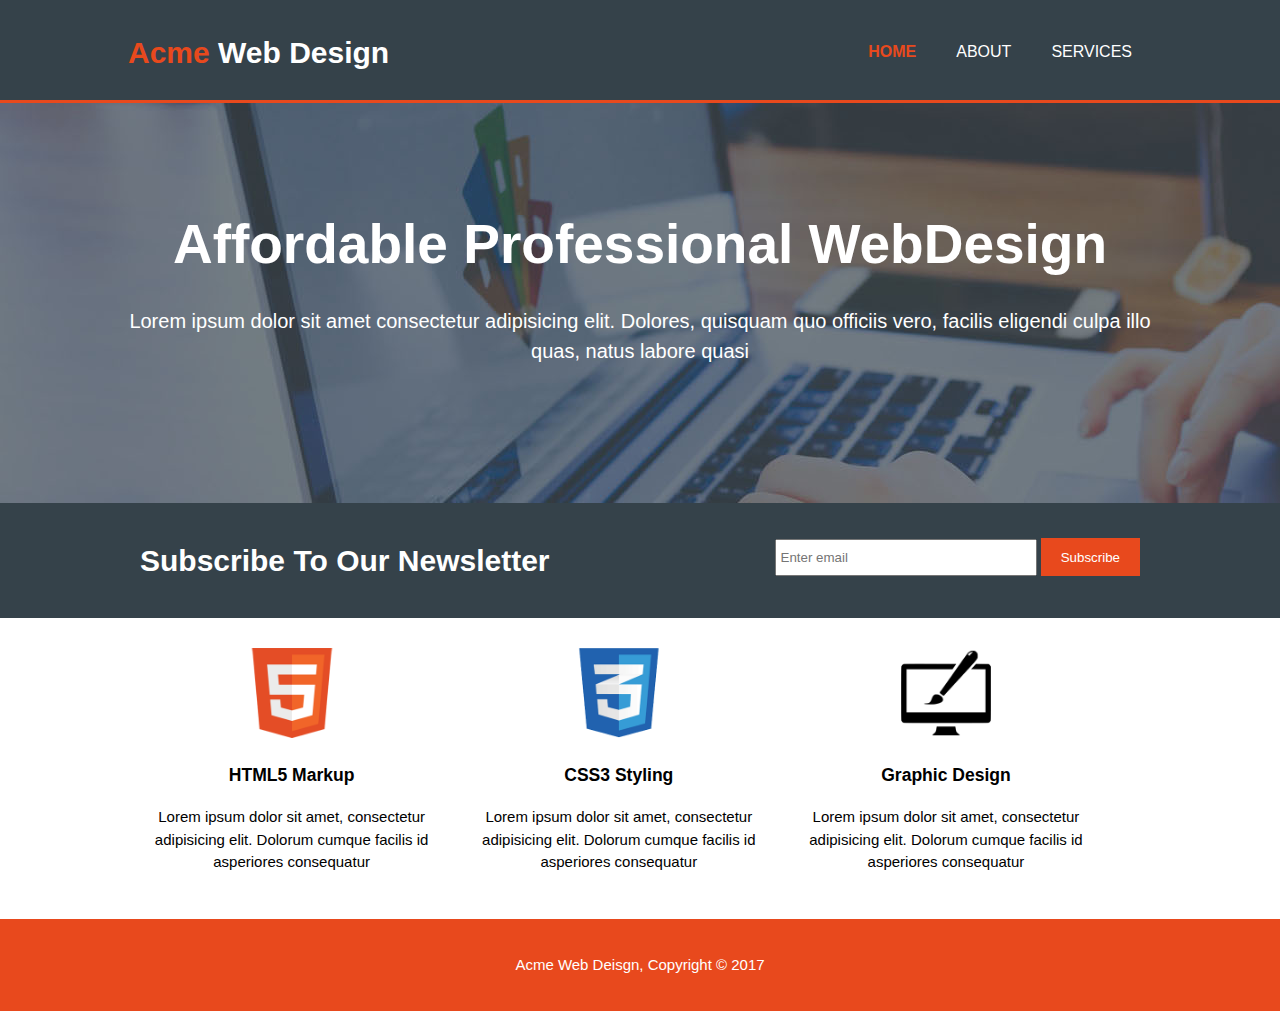
<file: index.html>
<!DOCTYPE html>
<html>

<head>
    <meta charset="utf-8" />
    <meta http-equiv="X-UA-Compatible" content="IE=edge">
    <title>Page Title</title>
    <meta name="viewport" content="width=device-width, initial-scale=1">
    <link rel="stylesheet" type="text/css" media="screen" href="css/style.css" />
    <title>Acme Webs Design || Home</title>
</head>

<body>
    <header>
        <div class="container">
            <div id="branding">
                <h1><span class="highlight">Acme</span> Web Design</h1>
            </div>
            <nav>
                <ul>
                    <li class="current"><a href="index.html">Home</a></li>
                    <li><a href="about.html">About</a></li>
                    <li><a href="services.html">Services</a></li>
                </ul>
            </nav>
        </div>
    </header>
    <section id="showcase">
        <div class="container">
            <h1>Affordable Professional WebDesign</h1>
            <p>Lorem ipsum dolor sit amet consectetur adipisicing elit. Dolores, quisquam quo officiis vero, facilis eligendi culpa illo quas, natus labore quasi </p>
        </div>
    </section>
    <section id="newsletter">
        <div class="container">
            <h1>Subscribe To Our Newsletter</h1>
            <form>
                <input type="email" placeholder="Enter email">
                <button class="button_1">Subscribe</button>
            </form>
        </div>
    </section>
    <section id="boxes">
        <div class="container">
            <div class="box">
                <img src="imgs/logo_html.png" alt="">
                <h3>HTML5 Markup</h3>
                <p>Lorem ipsum dolor sit amet, consectetur adipisicing elit. Dolorum cumque facilis id asperiores consequatur </p>
            </div>
            <div class="box">
                <img src="imgs/logo_css.png" alt="">
                <h3>CSS3 Styling</h3>
                <p>Lorem ipsum dolor sit amet, consectetur adipisicing elit. Dolorum cumque facilis id asperiores consequatur </p>
            </div>
            <div class="box">
                <img src="imgs/logo_brush.png" alt="">
                <h3>Graphic Design</h3>
                <p>Lorem ipsum dolor sit amet, consectetur adipisicing elit. Dolorum cumque facilis id asperiores consequatur </p>
            </div>
        </div>
    </section>
    <footer>
        <p>Acme Web Deisgn, Copyright &copy; 2017</p>
    </footer>
</body>


</html>
</file>
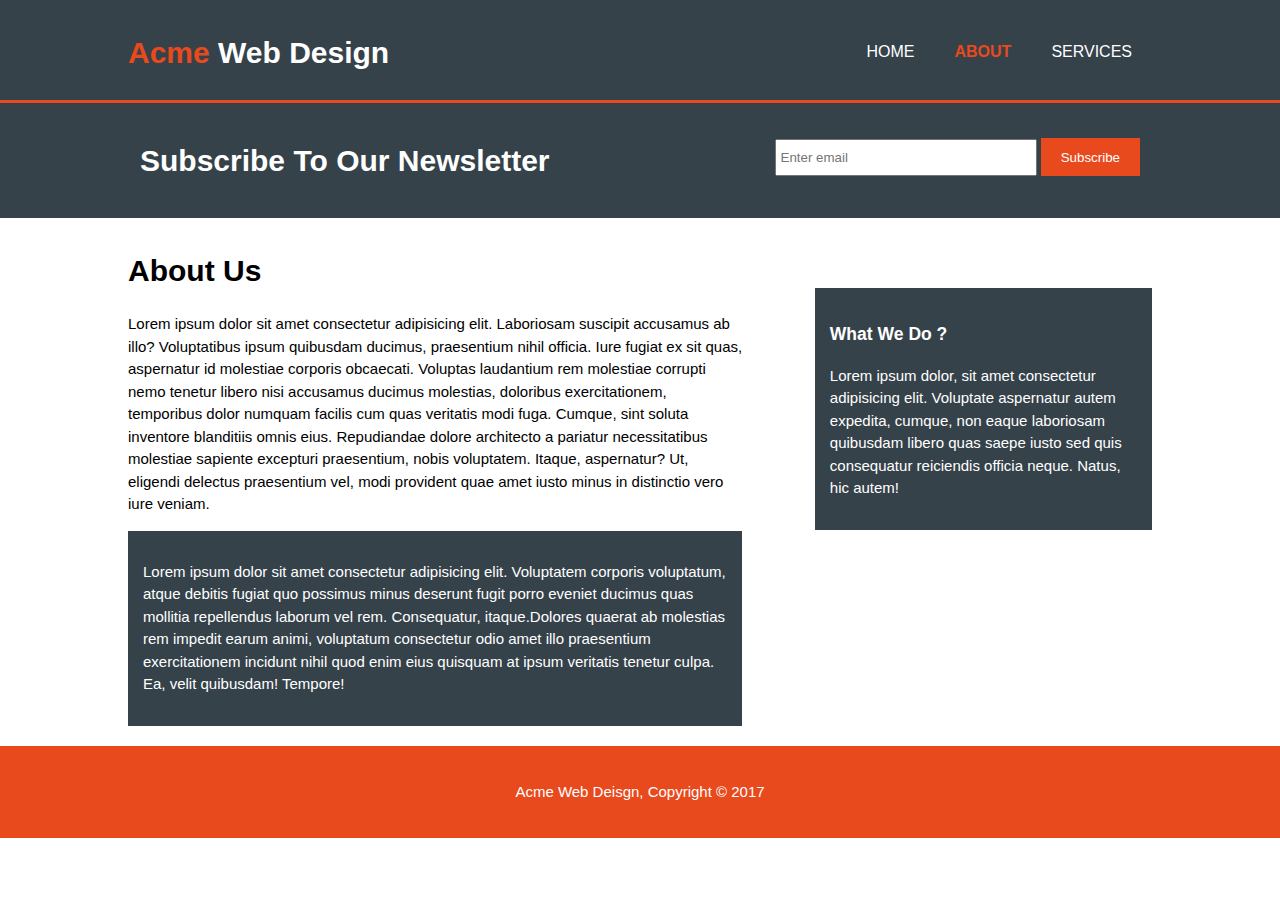
<file: about.html>
<!DOCTYPE html>
<html>

<head>
    <meta charset="utf-8" />
    <meta http-equiv="X-UA-Compatible" content="IE=edge">
    <title>Page Title</title>
    <meta name="viewport" content="width=device-width, initial-scale=1">
    <link rel="stylesheet" type="text/css" media="screen" href="css/style.css" />
    <title>Acme Webs Design || Home</title>
</head>

<body>
    <header>
        <div class="container">
            <div id="branding">
                <h1><span class="highlight">Acme</span> Web Design</h1>
            </div>
            <nav>
                <ul>
                    <li><a href="index.html">Home</a></li>
                    <li class="current"><a href="about.html">About</a></li>
                    <li><a href="services.html">Services</a></li>
                </ul>
            </nav>
        </div>
    </header>
    <section id="newsletter">
        <div class="container">
            <h1>Subscribe To Our Newsletter</h1>
            <form>
                <input type="email" placeholder="Enter email">
                <button class="button_1">Subscribe</button>
            </form>
        </div>
    </section>
    <section id="main">
        <div class="container">
            <article id="main_col">
                <h1 class="about_title">About Us</h1>
                <p>Lorem ipsum dolor sit amet consectetur adipisicing elit. Laboriosam suscipit accusamus ab illo? Voluptatibus ipsum quibusdam ducimus, praesentium nihil officia. Iure fugiat ex sit quas, aspernatur id molestiae corporis obcaecati. Voluptas
                    laudantium rem molestiae corrupti nemo tenetur libero nisi accusamus ducimus molestias, doloribus exercitationem, temporibus dolor numquam facilis cum quas veritatis modi fuga. Cumque, sint soluta inventore blanditiis omnis eius. Repudiandae
                    dolore architecto a pariatur necessitatibus molestiae sapiente excepturi praesentium, nobis voluptatem. Itaque, aspernatur? Ut, eligendi delectus praesentium vel, modi provident quae amet iusto minus in distinctio vero iure veniam.</p>
                <div class="dark">
                    <p>Lorem ipsum dolor sit amet consectetur adipisicing elit. Voluptatem corporis voluptatum, atque debitis fugiat quo possimus minus deserunt fugit porro eveniet ducimus quas mollitia repellendus laborum vel rem. Consequatur, itaque.Dolores
                        quaerat ab molestias rem impedit earum animi, voluptatum consectetur odio amet illo praesentium exercitationem incidunt nihil quod enim eius quisquam at ipsum veritatis tenetur culpa. Ea, velit quibusdam! Tempore!</p>
                </div>
            </article>

            <aside id="sidebar" class="dark">
                <h3>What We Do ? </h3>
                <p>Lorem ipsum dolor, sit amet consectetur adipisicing elit. Voluptate aspernatur autem expedita, cumque, non eaque laboriosam quibusdam libero quas saepe iusto sed quis consequatur reiciendis officia neque. Natus, hic autem!</p>
            </aside>
        </div>
    </section>
    <footer>
        <p>Acme Web Deisgn, Copyright &copy; 2017</p>
    </footer>
</body>


</html>
</file>
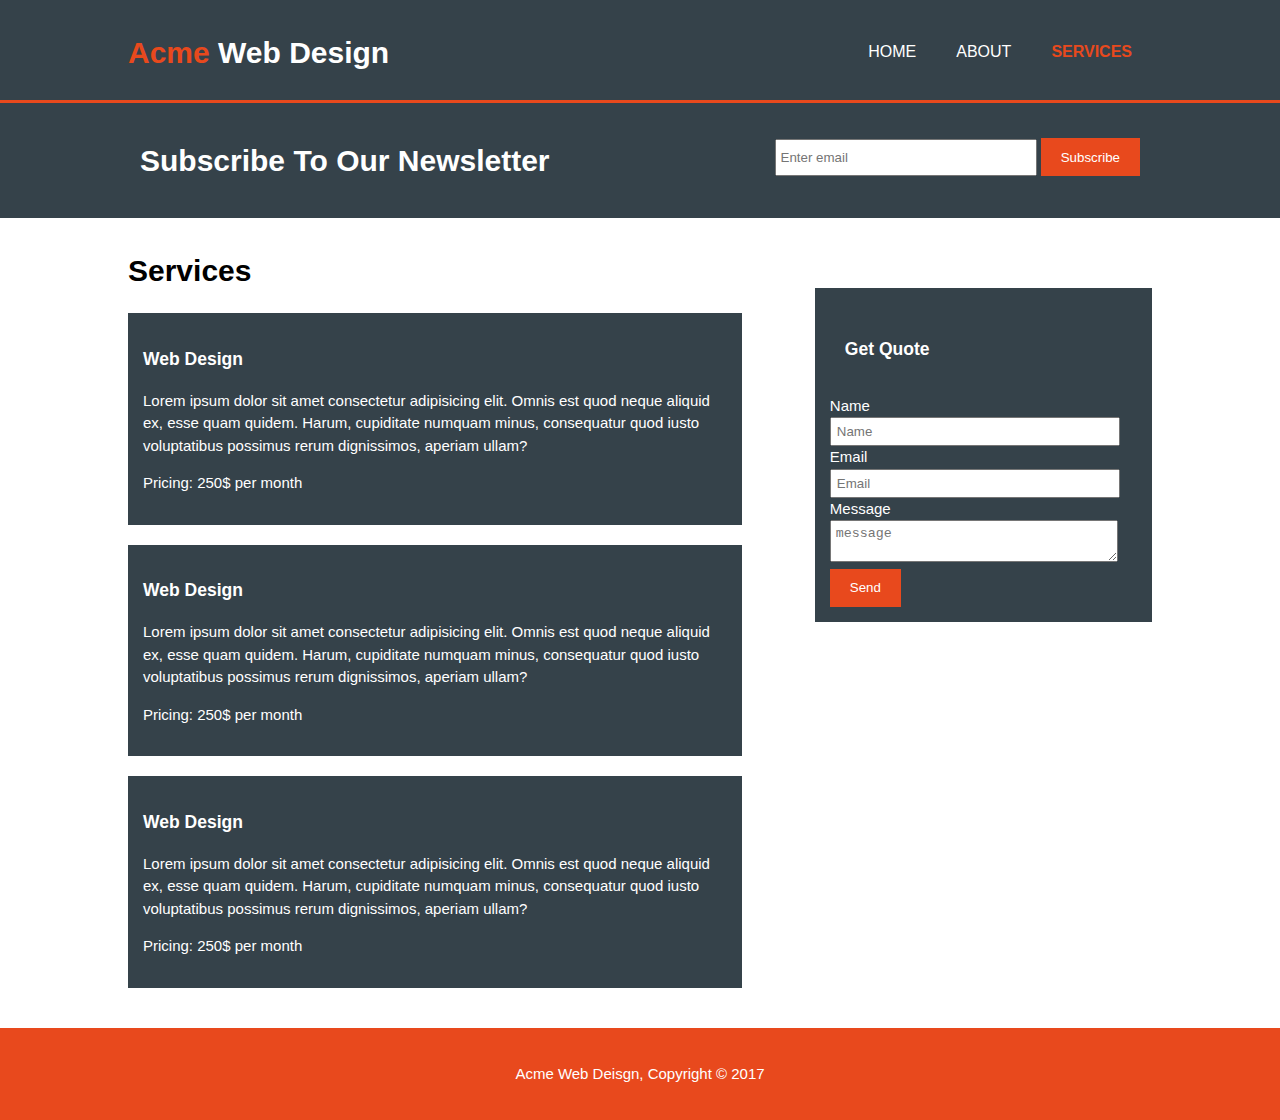
<file: services.html>
<!DOCTYPE html>
<html>

<head>
    <meta charset="utf-8" />
    <meta http-equiv="X-UA-Compatible" content="IE=edge">
    <title>Page Title</title>
    <meta name="viewport" content="width=device-width, initial-scale=1">
    <link rel="stylesheet" type="text/css" media="screen" href="css/style.css" />
    <title>Acme Webs Design || Home</title>
</head>

<body>
    <header>
        <div class="container">
            <div id="branding">
                <h1><span class="highlight">Acme</span> Web Design</h1>
            </div>
            <nav>
                <ul>
                    <li><a href="index.html">Home</a></li>
                    <li><a href="about.html">About</a></li>
                    <li class="current"><a href="services.html">Services</a></li>
                </ul>
            </nav>
        </div>
    </header>
    <section id="newsletter">
        <div class="container">
            <h1>Subscribe To Our Newsletter</h1>
            <form>
                <input type="email" placeholder="Enter email">
                <button class="button_1">Subscribe</button>
            </form>
        </div>
    </section>
    <section id="main">
        <div class="container">
            <article id="main_col">
                <h1 class="about_title">Services</h1>
                <ul id="services">
                    <li class="grey">
                        <h3>Web Design</h3>
                        <p>Lorem ipsum dolor sit amet consectetur adipisicing elit. Omnis est quod neque aliquid ex, esse quam quidem. Harum, cupiditate numquam minus, consequatur quod iusto voluptatibus possimus rerum dignissimos, aperiam ullam?</p>
                        <p>Pricing: 250$ per month</p>
                    </li>
                    <li class="grey">
                        <h3>Web Design</h3>
                        <p>Lorem ipsum dolor sit amet consectetur adipisicing elit. Omnis est quod neque aliquid ex, esse quam quidem. Harum, cupiditate numquam minus, consequatur quod iusto voluptatibus possimus rerum dignissimos, aperiam ullam?</p>
                        <p>Pricing: 250$ per month</p>
                    </li>
                    <li class="grey">
                        <h3>Web Design</h3>
                        <p>Lorem ipsum dolor sit amet consectetur adipisicing elit. Omnis est quod neque aliquid ex, esse quam quidem. Harum, cupiditate numquam minus, consequatur quod iusto voluptatibus possimus rerum dignissimos, aperiam ullam?</p>
                        <p>Pricing: 250$ per month</p>
                    </li>
                </ul>
            </article>

            <aside id="sidebar" class="dark">
                <div class="dark">
                    <h3>Get Quote</h3>
                </div>
                <form class="quote">
                    <div>
                        <label>Name</label>
                        <br>
                        <input type="text" placeholder="Name">
                    </div>
                    <div>
                        <label>Email</label>
                        <br>
                        <input type="text" placeholder="Email">
                    </div>
                    <div>
                        <label>Message</label>
                        <br>
                        <textarea placeholder="message"></textarea>
                    </div>
                    <div>
                        <button class="button_1" type="submit">Send</button>
                    </div>
                </form>
            </aside>
        </div>
    </section>
    <footer>
        <p>Acme Web Deisgn, Copyright &copy; 2017</p>
    </footer>
</body>


</html>
</file>
<file: css/style.css>
body {
            font: 15px/1.5 sans-serif, Helvetica, Arial;
            margin: 0;
            padding: 0;
        }
        
        ul {
            margin: 0;
            padding: 0;
        }
        
        .container {
            width: 80%;
            margin: auto;
            overflow: hidden;
        }
        
        header {
            background-color: #35424a;
            color: #ffffff;
            padding-top: 30px;
            min-height: 70px;
            border-bottom: 3px solid #e8491d;
        }
        
        header a {
            text-decoration: none;
            text-transform: uppercase;
            font-size: 16px;
            color: #ffffff;
        }
        
        header li {
            float: left;
            display: inline;
            padding: 0 20px 0 20px;
        }
        
        header #branding {
            float: left;
        }
        
        header #branding h1 {
            margin: 0;
        }
        
        header nav {
            float: right;
            margin-top: 10px
        }
        
        header .highlight,
        .current a {
            color: #e8491d;
            font-weight: bold;
        }
        
        header a:hover {
            font-weight: bold;
            color: #cccccc;
        }
        /* showcase */
        
        #showcase {
            min-height: 400px;
            background: url("../imgs/showcase.jpg") no-repeat 0 -400px;
            text-align: center;
            color: #ffffff;
        }
        
        #showcase h1 {
            font-size: 55px;
            margin-top: 100px;
            margin-bottom: 10px;
        }
        
        #showcase p {
            font-size: 20px;
        }
        
        #newsletter {
            background-color: #35424a;
            padding: 15px;
            color: #ffffff;
        }
        
        #newsletter h1 {
            float: left;
        }
        
        #newsletter form {
            float: right;
            margin-top: 20px;
        }
        
        #newsletter input[type='email'] {
            padding: 4px;
            height: 25px;
            width: 250px;
        }
        
        .button_1 {
            height: 38px;
            border: 0;
            padding: 0 20px 0 20px;
            background-color: #e8491d;
            color: #ffffff;
        }
        /* boxes */
        
        #boxes {
            margin-top: 20px;
        }
        
        #boxes .box {
            float: left;
            width: 30%;
            text-align: center;
            padding: 10px
        }
        
        #boxes .box img {
            width: 90px;
        }
        
        footer {
            padding: 20px;
            background-color: #e8491d;
            text-align: center;
            margin-top: 20px;
            color: #ffffff;
        }
        /* about us */
        
        aside#sidebar {
            float: right;
            width: 30%;
            margin-top: 10px;
        }
        
        #main_col {
            float: left;
            width: 60%;
            margin-top: 10px;
        }
        
        .dark {
            padding: 15px;
            background-color: #35424a;
            color: #ffffff
        }
        
        .grey {
            padding: 15px;
            background-color: #35424a;
            color: #ffffff;
            margin-bottom: 20px;
            list-style: none;
        }
        
        aside#sidebar {
            margin-top: 70px;
        }
        
        aside#sidebar .quote input,
        aside#sidebar .quote textarea {
            width: 90%;
            padding: 5px;
        }
        /* media */
        
        @media(max-width:900px) {
            header #branding,
            header nav,
            header nav li,
            section#showcase h1,
            section#newsletter h1,
            section#newsletter form,
            section#newsletter form input[type="email"],
            section#newsletter form button,
            section#boxes .box,
            article#main_col,
            aside#sidebar {
                width: 100%;
                text-align: center;
                float: none;
            }
            section#showcase p {
                font-size: 30px;
            }
            section#boxes .box p {
                text-align: center;
                width: 50%;
                margin: 0 auto;
            }
            section#boxes .box {
                margin-bottom: 20px;
            }
            aside#sidebar {
                padding: 0;
            }
            .quote .button_1 {
                width: 92%;
                text-align: center;
                float: none
            }
        }
</file>
